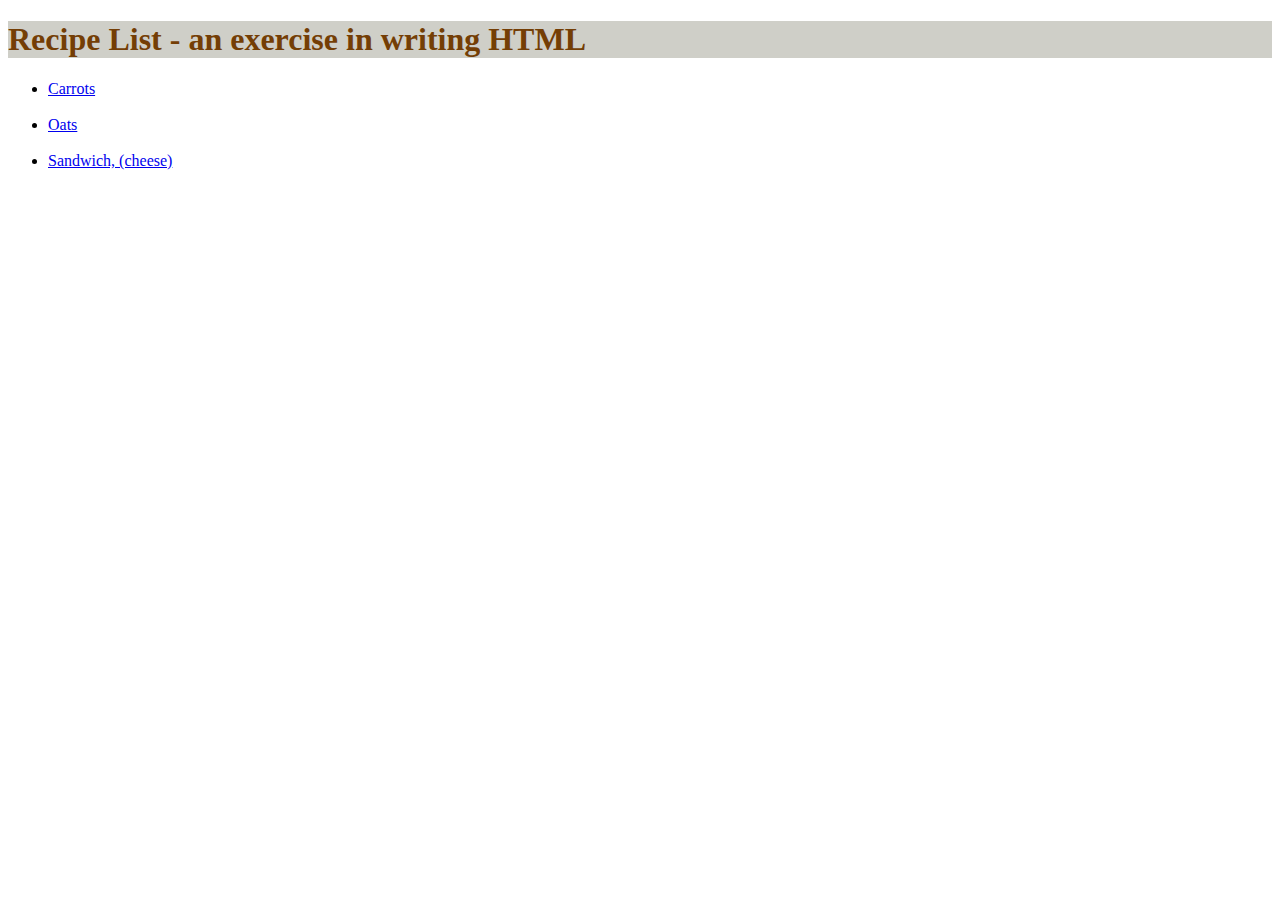
<file: index.html>
<!DOCTYPE html>
<html lang="en">
    <head>
        <title>Recipes</title>
        <meta charset="UTF-8">
        <link rel="stylesheet" href="style.css">

    </head>
    <body>

        <h1>Recipe List - an exercise in writing HTML</h1>
        <ul>
            <li><a href="recipes/carrots.html">Carrots</a></li>
            <br>
            <li><a href="recipes/oats.html">Oats</a></li>
            <br>
            <li><a href="recipes/sandwich_cheese.html">Sandwich, (cheese)</a></li>
        </ul>    
    </body>
</html>
</file>
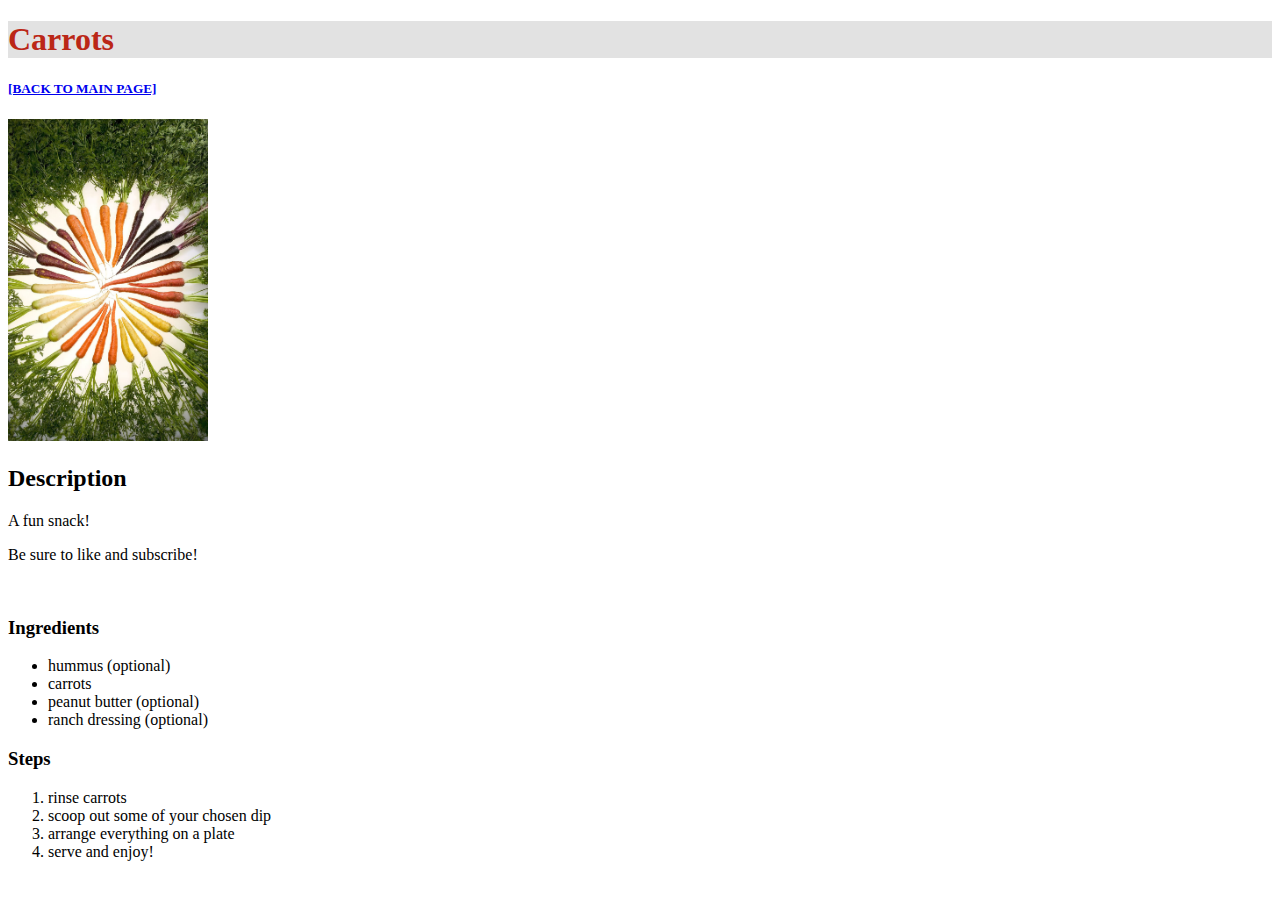
<file: recipes/carrots.html>
<!DOCTYPE html>
<html lang="en">
<head>
    <meta charset="UTF-8">
    <meta http-equiv="X-UA-Compatible" content="IE=edge">
    <meta name="viewport" content="width=device-width, initial-scale=1.0">
    <title>Carrots</title>
    <link rel="stylesheet" href="../style.css">

</head>
<body>
    <h1 class="recipe-page">Carrots</h1>
    <h5><a href="../index.html">[BACK TO MAIN PAGE]</a></h5>    
    <img src="../images/carrots.jpg" alt="[displayed here: carrots]">
    <h2>Description</h2>
    <p>A fun snack!</p>
    <p>Be sure to like and subscribe!</p>
    <br>
    <h3>Ingredients</h3>
    <ul>
        <li>hummus (optional)</li>
        <li>carrots</li>
        <li>peanut butter (optional)</li>
        <li>ranch dressing (optional)</li>
    </ul>
    <h3>Steps</h3>
    <ol>
        <li>rinse carrots</li>
        <li>scoop out some of your chosen dip</li>
        <li>arrange everything on a plate</li>
        <li>serve and enjoy!</li>
    </ol>
</body>
</html>
</file>
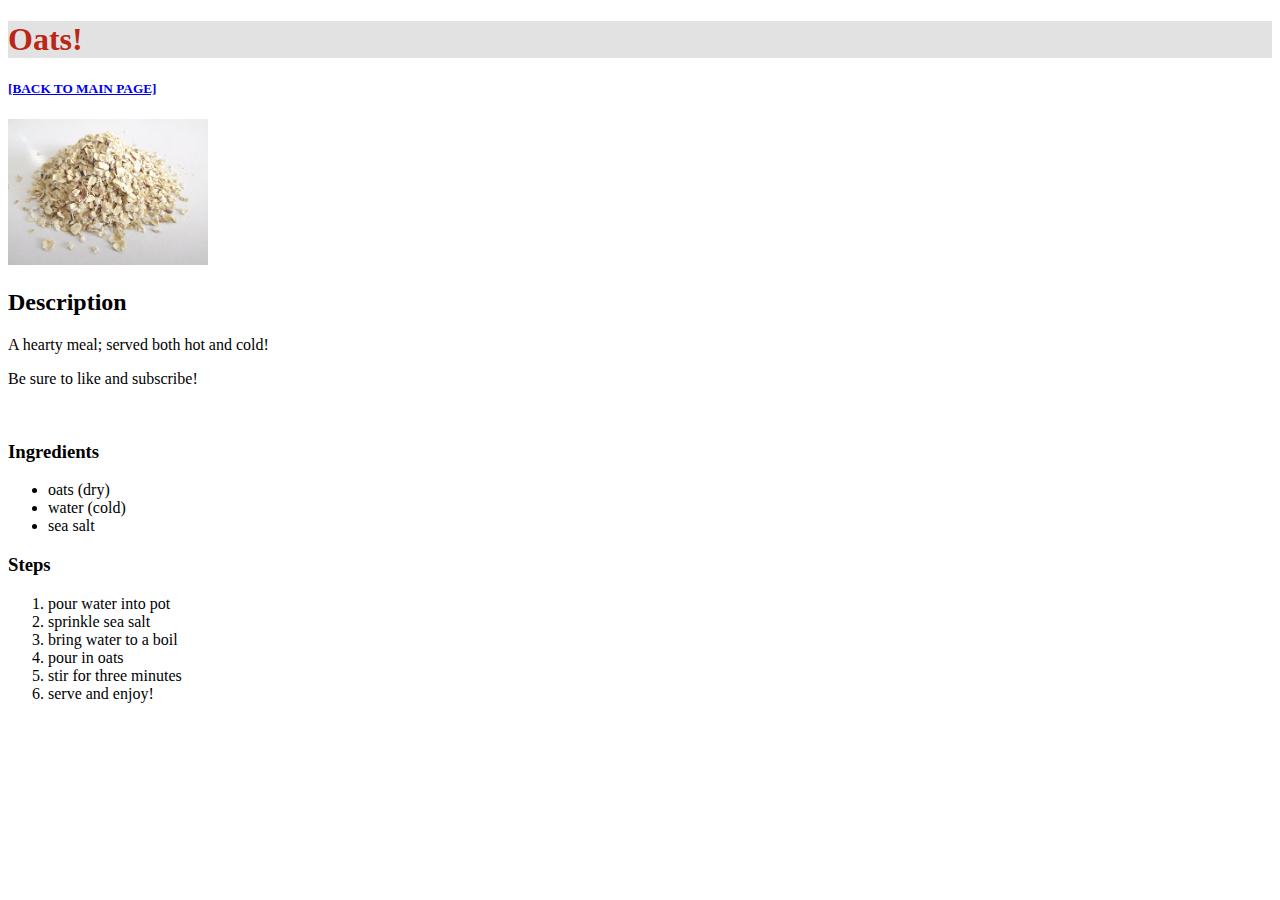
<file: recipes/oats.html>
<!DOCTYPE html>
<html lang="en">
<head>
    <meta charset="UTF-8">
    <meta http-equiv="X-UA-Compatible" content="IE=edge">
    <meta name="viewport" content="width=device-width, initial-scale=1.0">
    <title>Oats!</title>
    <link rel="stylesheet" href="../style.css">
</head>
<body>
    <h1 class="recipe-page">Oats!</h1>
    <h5><a href="../index.html">[BACK TO MAIN PAGE]</a></h5>
    <img src="../images/oats.jpg" alt="[displayed here: a pile of oats]">
    <h2>Description</h2>
    <p>A hearty meal; served both hot and cold!</p>
    <p>Be sure to like and subscribe!</p>
    <br>
    <h3>Ingredients</h3>
    <ul>
        <li>oats (dry)</li>
        <li>water (cold)</li>
        <li>sea salt</li>
    </ul>
    <h3>Steps</h3>
    <ol>
        <li>pour water into pot</li>
        <li>sprinkle sea salt</li>
        <li>bring water to a boil</li>
        <li>pour in oats</li>
        <li>stir for three minutes</li>
        <li>serve and enjoy!</li>
    </ol>
</body>
</html>
</file>
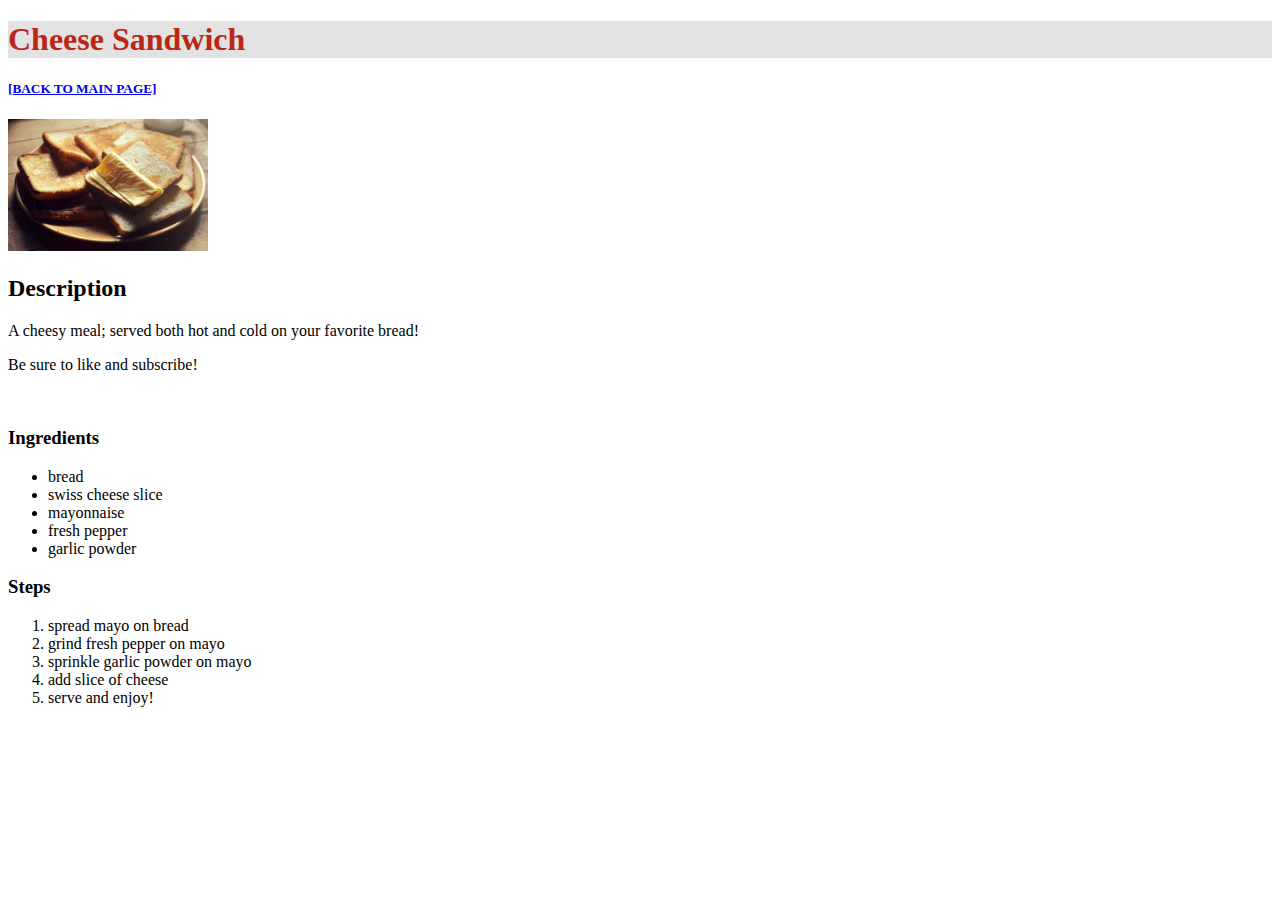
<file: recipes/sandwich_cheese.html>
<!DOCTYPE html>
<html lang="en">
<head>
    <meta charset="UTF-8">
    <meta http-equiv="X-UA-Compatible" content="IE=edge">
    <meta name="viewport" content="width=device-width, initial-scale=1.0">
    <title>Cheese Sandwich</title>
    <link rel="stylesheet" href="../style.css">
</head>
<body>
    <h1 class="recipe-page">Cheese Sandwich</h1>
    <h5><a href="../index.html">[BACK TO MAIN PAGE]</a></h5>
    <img src="../images/cheese_sandwich.jpg" alt="[displayed here: cheese sandwich]">
    <h2>Description</h2>
    <p>A cheesy meal; served both hot and cold on your favorite bread!</p>
    <p>Be sure to like and subscribe!</p>
    <br>
    <h3>Ingredients</h3>
    <ul>
        <li>bread</li>
        <li>swiss cheese slice</li>
        <li>mayonnaise</li>
        <li>fresh pepper</li>
        <li>garlic powder</li>
    </ul>
    <h3>Steps</h3>
    <ol>
        <li>spread mayo on bread</li>
        <li>grind fresh pepper on mayo</li>
        <li>sprinkle garlic powder on mayo</li>
        <li>add slice of cheese</li>
        <li>serve and enjoy!</li>
    </ol>
</body>
</html>
</file>
<file: style.css>
h1 {
    color: rgb(116, 62, 5);
    background-color: rgba(168, 168, 155, 0.55);
}

img {
    width: 200px;
    height: auto;

}

.recipe-page {
    color: rgb(187, 39, 23);
    background-color: rgb(226, 226, 226);
}
</file>
